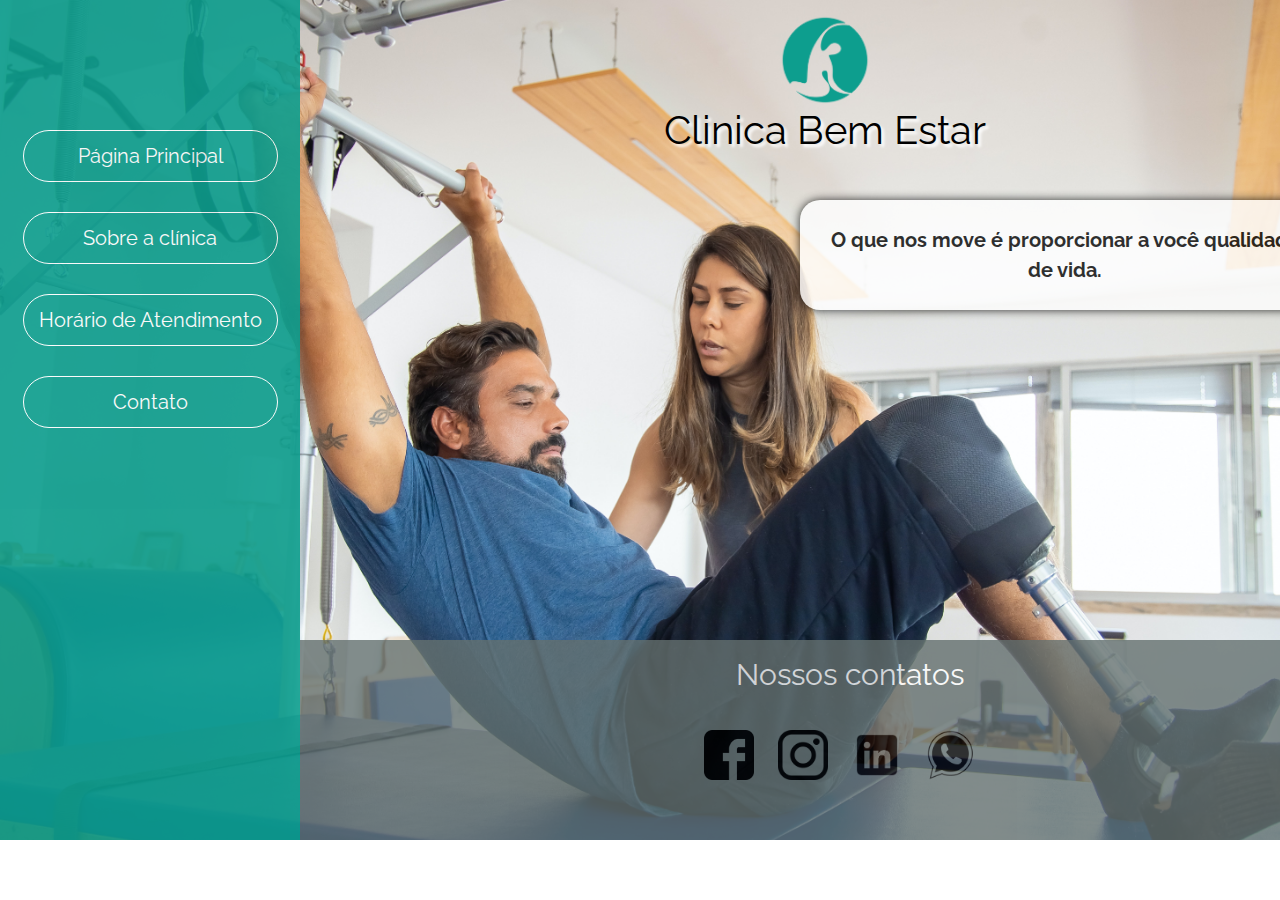
<file: index.html>
<!DOCTYPE html>
<html lang="pt-br">
<head>
    <meta charset="UTF-8">
    <meta http-equiv="X-UA-Compatible" content="IE=edge">
    <meta name="viewport" content="width=device-width, initial-scale=1.0">
    <link rel="stylesheet" href="reset.css">
    <link rel="stylesheet" href="main.css">
    <link rel="preconnect" href="https://fonts.googleapis.com">
<link rel="preconnect" href="https://fonts.gstatic.com" crossorigin>
<link href="https://fonts.googleapis.com/css2?family=Noto+Serif:ital@1&family=Raleway&display=swap" rel="stylesheet">
    
    <title>Clinica-Ewerton</title>
</head>
<body>
    <div class="whapper">
        <menu class="menu2">
            <div class="menu-options">
                <ul class="li-options">
                    <li><a class="link" href="index.html">Página Principal</a></li>
                    <li><a class="link" href="sobre.html">Sobre a clínica</a></li>
                    <li><a class="link" href="horario.html">Horário de Atendimento</a></li>
                    <li><a class="link" href="contatos.html">Contato</a></li>
                </ul>
            </div>
        </menu>
    

    <div class="main">
            <div class="content">
                <header>
                    <img class="img-header" src="img/pngwing.com (4).png" alt="logo-clinica" width="100px" height="100px" srcset="">
                        <figcaption>Clinica Bem Estar</figcaption>

                       
                </header>

                <article>
                    <strong>O que nos move é proporcionar a você qualidade de vida.</strong>
                   
                </article>

                                
                                        
                  
                                    
                                 
                    </div>
                            <footer>

                                <h3 class="h3-footer">Nossos contatos</h3>

                                <div class="contacts">
                                    <img class="img-footer" src="img/face.png" alt="logo do facebook" width="50px" height="50px">
                                    <img class="img-footer" src="img/insta.png" alt="logo do instagram" width="50px" height="50px">
                                    <img class="img-footer" src="img/linkedin.png" alt="logo do linkedin" width="50px" height="50px">
                                    <img class="img-footer" src="img/what.png" alt="logo do whatsapp" width="50px" height="50px">
                                </div>
                               
                              
                            </footer>
                        </div>
            </div>
    
    
    </div>



    
</body>
</html>
</file>
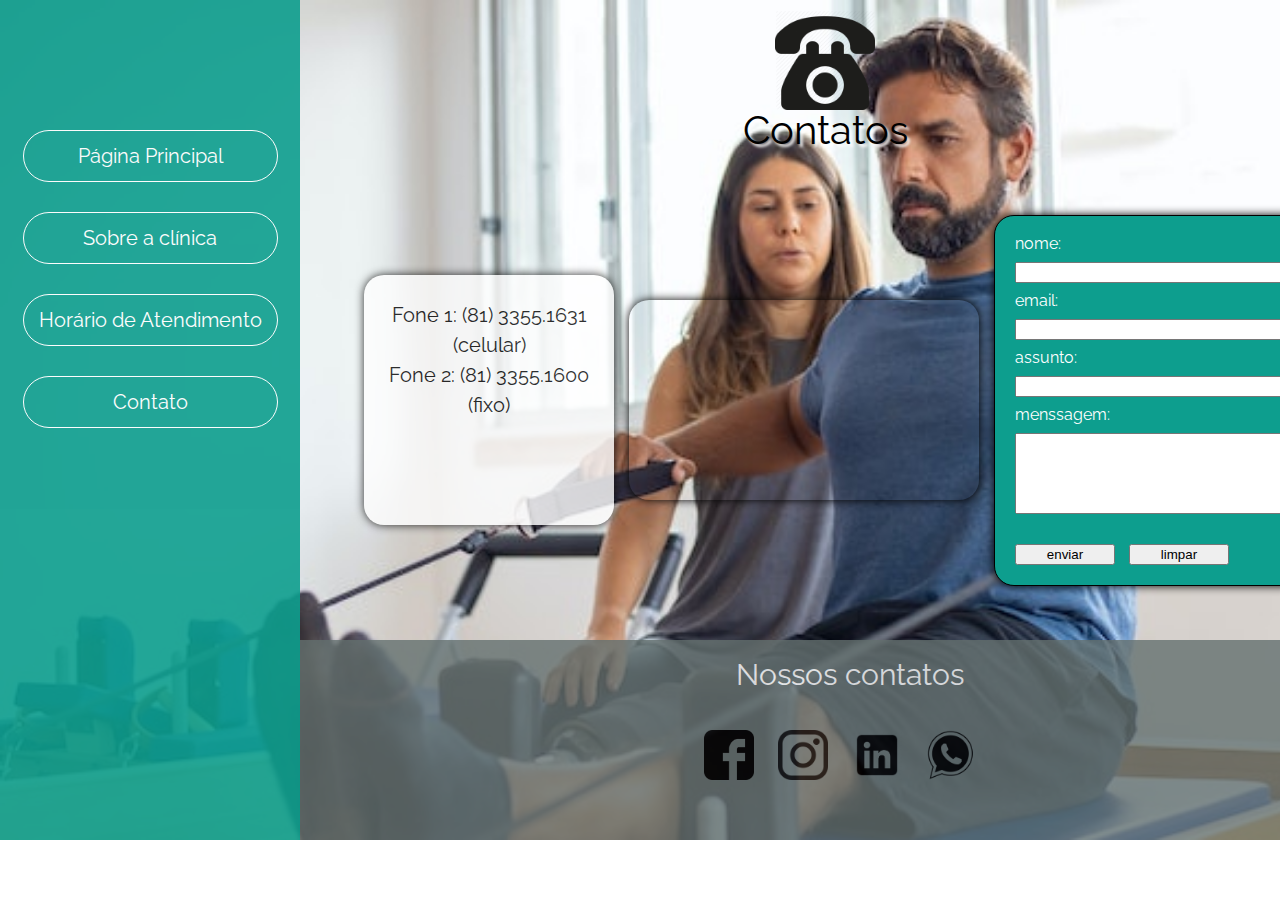
<file: contatos.html>
<!DOCTYPE html>
<html lang="pt-br">
<head>
    <meta charset="UTF-8">
    <meta http-equiv="X-UA-Compatible" content="IE=edge">
    <meta name="viewport" content="width=device-width, initial-scale=1.0">
    <link rel="stylesheet" href="reset.css">
    <link rel="stylesheet" href="main.css">
    <link rel="preconnect" href="https://fonts.googleapis.com">
    <link rel="preconnect" href="https://fonts.gstatic.com" crossorigin>
    <link href="https://fonts.googleapis.com/css2?family=Noto+Serif:ital@1&family=Raleway&display=swap" rel="stylesheet">
    <title>Clínica-Ewerton</title>
</head>
<body>
    <div class="whapper contatos">
        <menu class="menu2">
            <div class="menu-options">
                <ul class="li-options">
                    <li><a class="link" href="index.html">Página Principal</a></li>
                    <li><a class="link" href="sobre.html">Sobre a clínica</a></li>
                    <li><a class="link" href="horario.html">Horário de Atendimento</a></li>
                    <li><a class="link" href="contatos.html">Contato</a></li>
                </ul>
            </div>
        </menu>
    

    <div class="main">
            <div class="content">
                <header>
                    <img class="img-header" src="img/pngwing.com (90).png" alt="logo-clinica" width="100px" height="100px" srcset="">
                        <figcaption>Contatos</figcaption>

                       
                </header>
                <section class="section-contacts">
                        <div class="article-contact">
                            Fone 1: (81) 3355.1631 (celular)<br>

                            Fone 2: (81) 3355.1600 (fixo)
                        </div>

                        <iframe src="https://www.google.com/maps/embed?pb=!1m18!1m12!1m3!1d3950.3363016283865!2d-34.897069785842376!3d-8.067138882850214!2m3!1f0!2f0!3f0!3m2!1i1024!2i768!4f13.1!3m3!1m2!1s0x7ab19cc15a42d17%3A0x3dd35249691bdcc1!2sHospital%20Esperan%C3%A7a%20Recife%3A%20Pronto%20Atendimento%2024h%2C%20Urg%C3%AAncia%20e%20Emerg%C3%AAncia%2C%20Ilha%20do%20Leite%2C%20Recife%20PE!5e0!3m2!1spt-BR!2sbr!4v1666023976283!5m2!1spt-BR!2sbr" width="200" height="200" style="border:0;" allowfullscreen="" loading="lazy" referrerpolicy="no-referrer-when-downgrade"></iframe>

                        <form class="formulario" action="">
                            <label for="text"> nome: </label>
                            <input type="text">
                            
                            <label for="email">email:</label>
                            <input type="email">
                            
                            
                            <label for="text">assunto:</label> 
                            <input type="text" height="400px">
                            
                            
                            <label for="story">menssagem: </label> 
                            <textarea id="story" name="story"
                            rows="5" cols="33">
                  
                            </textarea>

                            <div>
                                <input class="button-contact" type="button" value="enviar">
                                <input class='button-contact' type="button" value="limpar">
                            </div>
                        
                        </form>
                </section>

                                
                                        
                  
                                    
                                 
                    </div>
                            <footer>

                                <h3 class="h3-footer">Nossos contatos</h3>

                                <div class="contacts">
                                    <img class="img-footer" src="img/face.png" alt="" width="50px" height="50px">
                                    <img class="img-footer" src="img/insta.png" alt="" width="50px" height="50px">
                                    <img class="img-footer" src="img/linkedin.png" alt="" width="50px" height="50px">
                                    <img class="img-footer" src="img/what.png" alt="" width="50px" height="50px">
                                </div>
                               
                              
                            </footer>
                        </div>
            </div>
    
    
    </div>



    
</body>
</html>
</file>
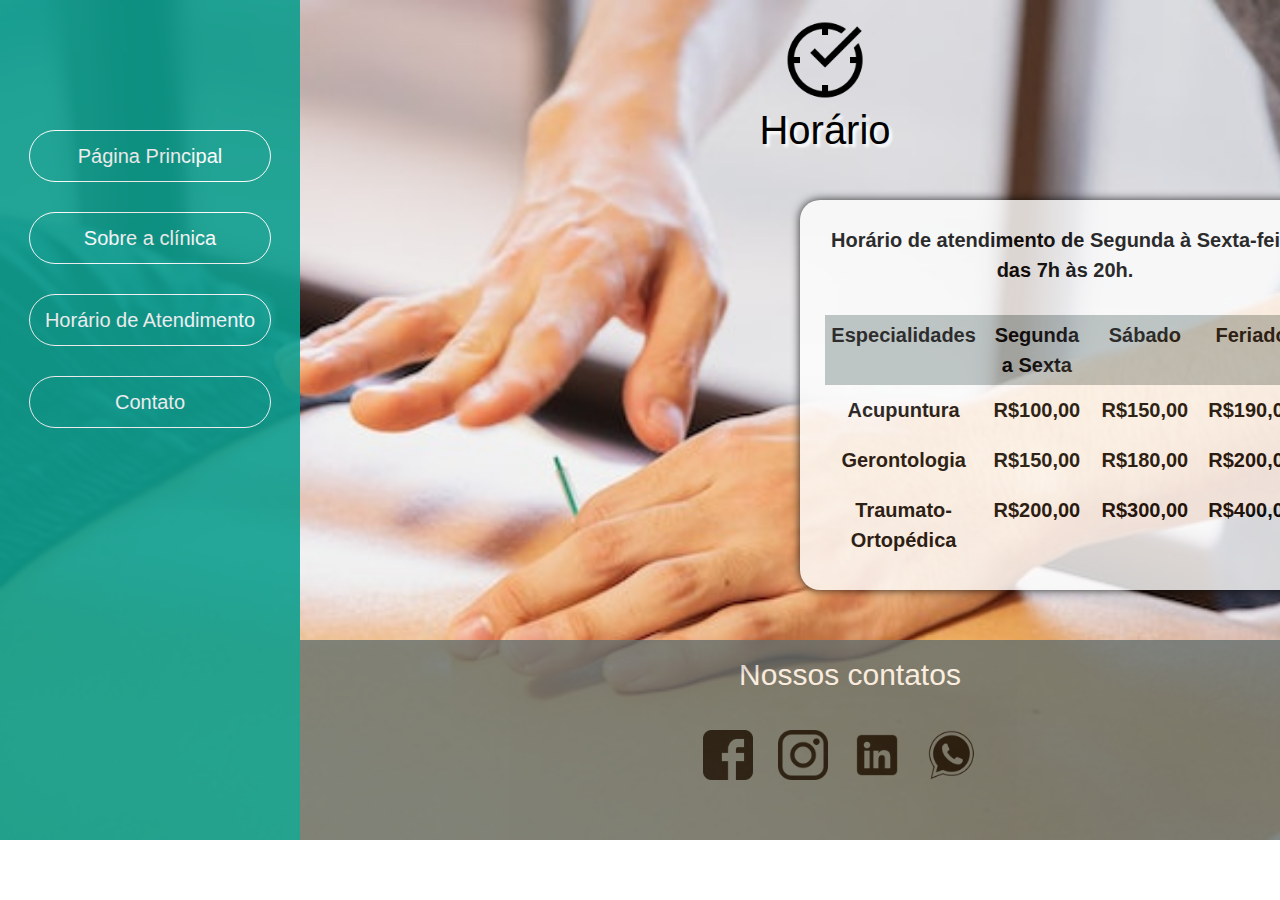
<file: horario.html>
<!DOCTYPE html>
<html lang="pt-br">
<head>
    <meta charset="UTF-8">
    <meta http-equiv="X-UA-Compatible" content="IE=edge">
    <meta name="viewport" content="width=device-width, initial-scale=1.0">
    <link rel="stylesheet" href="reset.css">
    <link rel="stylesheet" href="main.css">
    
    <title>Clinica-Ewerton</title>
</head>
<body>
    <div class="whapper horario">
        <menu class="menu2">
            <div class="menu-options">
                <ul class="li-options">
                    <li><a class="link" href="index.html">Página Principal</a></li>
                    <li><a class="link" href="sobre.html">Sobre a clínica</a></li>
                    <li><a class="link" href="horario.html">Horário de Atendimento</a></li>
                    <li><a class="link" href="contatos.html">Contato</a></li>
                </ul>
            </div>
        </menu>
    

    <div class="main">
            <div class="content">
                <header>
                    <img class="img-header" src="img/pngwing.com (8).png" alt="logo-clinica" width="100px" height="100px" srcset="">
                        <figcaption>Horário</figcaption>

                       
                </header>

                <article>
                    <h2 class="h2-horario">Horário de atendimento
                        de Segunda à Sexta-feira
                        das 7h às 20h.</h2>

                    <table>
                        <tr>
                          <th>Especialidades</th>
                          <th>Segunda a Sexta </th>
                          <th>Sábado</th>
                          <th>Feriado</th>
                        </tr>
                        <tr>
                          <td>Acupuntura</td>
                          <td>R$100,00</td>
                          <td>R$150,00</td>
                          <td>R$190,00</td>
                        </tr>
                        <tr>
                            <td>Gerontologia</td>
                            <td>R$150,00</td>
                            <td>R$180,00</td>
                            <td>R$200,00</td>
                          </tr>
                          <tr>
                            <td>Traumato-Ortopédica</td>
                            <td>R$200,00</td>
                            <td>R$300,00</td>
                            <td>R$400,00</td>
                          </tr>

                      </table>
                   
                </article>

                                
                                        
                  
                                    
                                 
                    </div>
                            <footer>

                                <h3 class="h3-footer">Nossos contatos</h3>

                                <div class="contacts">
                                    <img class="img-footer" src="img/face.png" alt="" width="50px" height="50px">
                                    <img class="img-footer" src="img/insta.png" alt="" width="50px" height="50px">
                                    <img class="img-footer" src="img/linkedin.png" alt="" width="50px" height="50px">
                                    <img class="img-footer" src="img/what.png" alt="" width="50px" height="50px">
                                </div>
                               
                              
                            </footer>
                        </div>
            </div>
    
    
    </div>



    
</body>
</html>
</file>
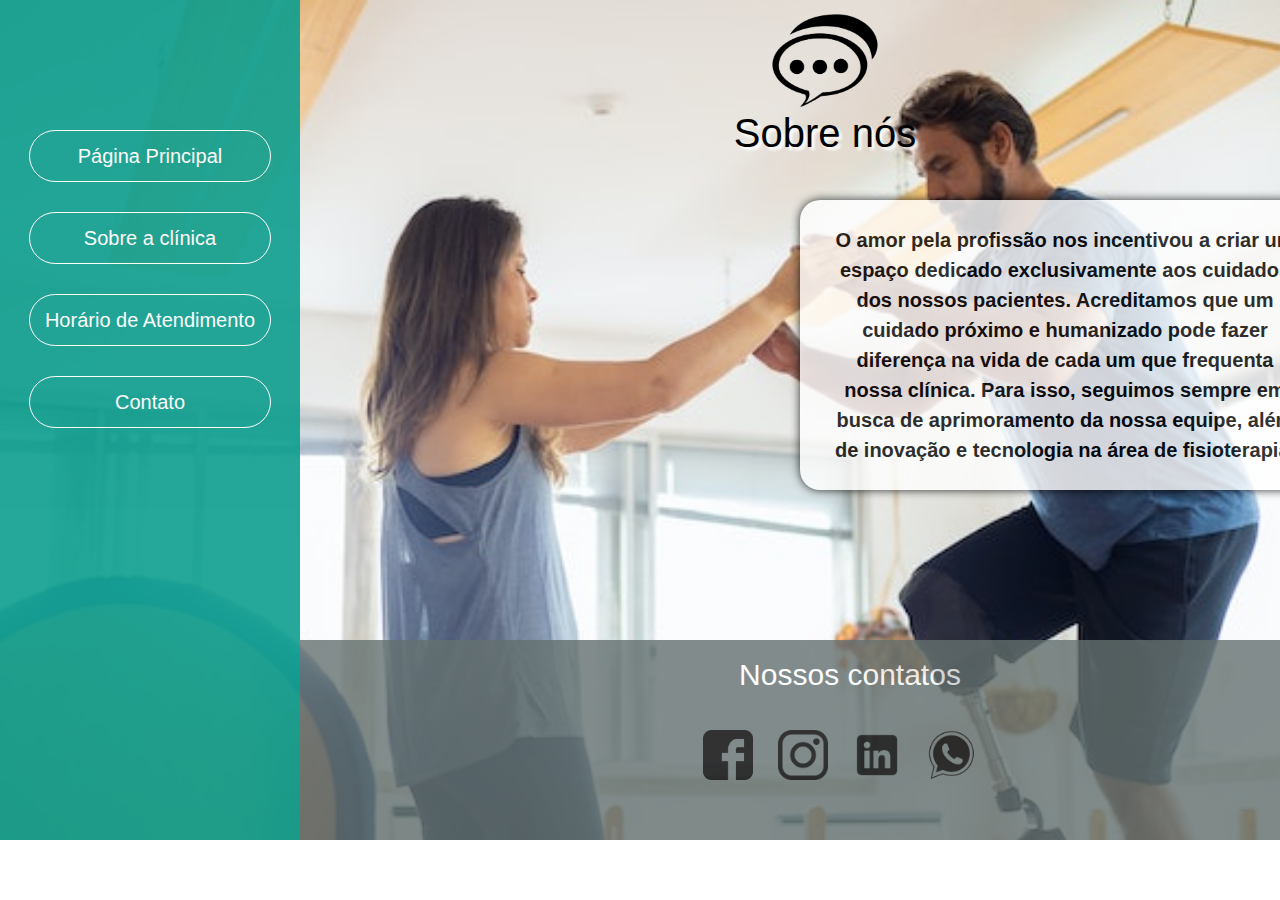
<file: sobre.html>
<!DOCTYPE html>
<html lang="pt-br">
<head>
    <meta charset="UTF-8">
    <meta http-equiv="X-UA-Compatible" content="IE=edge">
    <meta name="viewport" content="width=device-width, initial-scale=1.0">
    <link rel="stylesheet" href="reset.css">
    <link rel="stylesheet" href="main.css">
    
    <title>Clinica-Ewerton</title>
</head>
<body>
    <div class="whapper sobre">
        <menu class="menu2">
            <div class="menu-options">
                <ul class="li-options">
                    <li><a class="link" href="index.html">Página Principal</a></li>
                    <li><a class="link" href="sobre.html">Sobre a clínica</a></li>
                    <li><a class="link" href="horario.html">Horário de Atendimento</a></li>
                    <li><a class="link" href="footer">Contato</a></li>
                </ul>
            </div>
        </menu>
    

    <div class="main">
            <div class="content">
                <header>
                    <img class="img-header" src="img/pngwing.com (9).png" alt="logo-clinica" width="200px" height="200px" srcset="">
                        <figcaption>Sobre nós</figcaption>

                       
                </header>

                <article>
                    O amor pela profissão nos incentivou a criar um espaço dedicado exclusivamente aos cuidados dos nossos pacientes.

Acreditamos que um cuidado próximo e humanizado pode fazer diferença na vida de cada um que frequenta nossa clínica. Para isso, seguimos sempre em busca de aprimoramento da nossa equipe, além de inovação e tecnologia na área de fisioterapia.
                   
                </article>

                                
                                        
                  
                                    
                                 
                    </div>
                            <footer>

                                <h3 class="h3-footer">Nossos contatos</h3>

                                <div class="contacts">
                                    <img class="img-footer" src="img/face.png" alt="" width="50px" height="50px">
                                    <img class="img-footer" src="img/insta.png" alt="" width="50px" height="50px">
                                    <img class="img-footer" src="img/linkedin.png" alt="" width="50px" height="50px">
                                    <img class="img-footer" src="img/what.png" alt="" width="50px" height="50px">
                                </div>
                               
                              
                            </footer>
                        </div>
            </div>
    
    
    </div>



    
</body>
</html>
</file>
<file: main.css>
body {
    font-family: 'Noto Serif', serif;
    font-family: 'Raleway', sans-serif;
}



.menu2 {
    
    width: 300px;
    height: 840px;
    background-color: #0D9E8E;
    opacity: 90%;
    
   
    
}

.menu-options {
    display: flex;
    flex-direction: column;
    align-items: center;
}


header {
    
    width: 1050px;
    height: 120px;
    background-size:contain;
    background-repeat: no-repeat;
    display: flex;
    justify-content: center;
    flex-direction: column;
    align-items: center;
    padding-top: 40px;
    
    
}

.content {
    
    height: 600px;
    background-repeat: no-repeat;
    background-size:cover;
   

}

article {
  
    width: 480px;
    font-size: 20px;
    border-radius: 20px;
    line-height: 30px;
    padding: 25px;
    background-color: white;
    color: black;
    opacity: 80%;
    margin-top: 40px;
    margin-left: 500px;
    box-shadow: 0px 0px 10px black;
    text-align: center;
    display: flex;
    flex-direction: column;
    justify-content: center;
    font-weight: bold;
}

footer {
    height: 180px;
    width: 1100px;
    background-color: #64706f;
    text-align: center;
    padding-top: 20px;
    opacity: 80%;
    margin-top: 40px;
    
   
   
}

.h3-footer {
    color: white;
    font-size: 30px;
}


.whapper {
    display: flex;
    flex-direction: row;
    background-image: url(img/pexels-kampus-production-6111592.jpg);
    width: 1400px;
    background-size: cover;
    
}


.whapper.contatos {
    display: flex;
    flex-direction: row;
    background-image: url(img/pexels-kampus-production-6111616.jpg);
    width: 1400px;
    background-size: cover;
    
}

.whapper.sobre {
    display: flex;
    flex-direction: row;
    background-image: url(img/pexels-kampus-production-6111585.jpg);
    width: 1400px;
    background-size: cover;
    
}

.whapper.horario {
    display: flex;
    flex-direction: row;
    background-image: url(img/pexels-ryutaro-tsukata-5473184.jpg);
    width: 1400px;
    background-size: cover;
    
}



.link {
    color: white;
    text-decoration: none;
    font-size: 20px;
    margin-top: 30px;
    display: flex;
    border: 1px solid white;
    border-radius: 50px;
    padding: 15px;
    align-items: center;
    transition: 100ms linear;
    text-align: center;
    justify-content: center;
    
}

.link:hover {
    box-shadow: 0px 0px 10px white;
}

.li-options {
    margin-top: 100px;
  
}

figcaption {
    color: black;
    padding-bottom: 40px;
    font-size: 40px;
    text-shadow: 3px 3px 3px white;
    
}

.img-footer {
    margin-right: 20px;
    align-items: center;
}

.contacts {
    margin-top: 40px;
}

.h2-horario {
    margin-bottom: 30px;
    font-weight: bold;
}

td{
    padding: 10px;
    
}

th {
    font-weight: bold;
    padding-right: 20px;
    padding-bottom: 10px;
    background-color: #b5bebd;
    padding: 5px;
}

.section-contacts {
    display: flex;
    justify-content: center;
    flex-direction: row;
    height: 400px;
    justify-content: center;
    align-items: center;
    gap: 15px;
    margin-top: 40px;

   
    
    
}

.formulario {
    display: flex;
    flex-direction: column;
    width: 300px;
    gap: 10px;
    background-color: #0D9E8E;
    padding: 20px;
    color: white;
    box-shadow: 0px 0px 10px black;
    border: 1px solid black;
    border-radius: 20px;

}

.article-contact {
    width: 200px;
    height: 200px;
    font-size: 20px;
    border-radius: 20px;
    line-height: 30px;
    padding: 25px;
    background-color: white;
    color: black;
    opacity: 80%;
    box-shadow: 0px 0px 10px black;
    text-align: center;
   
}

iframe {
    border: 2px solid #0D9E8E;
    width: 350px;
    box-shadow: 0px 0px 10px black;
    border-radius: 20px;
}

.button-contact {
    cursor: pointer;
    width: 100px;
    margin-top: 20px;
    margin-right: 10px;
}
</file>
